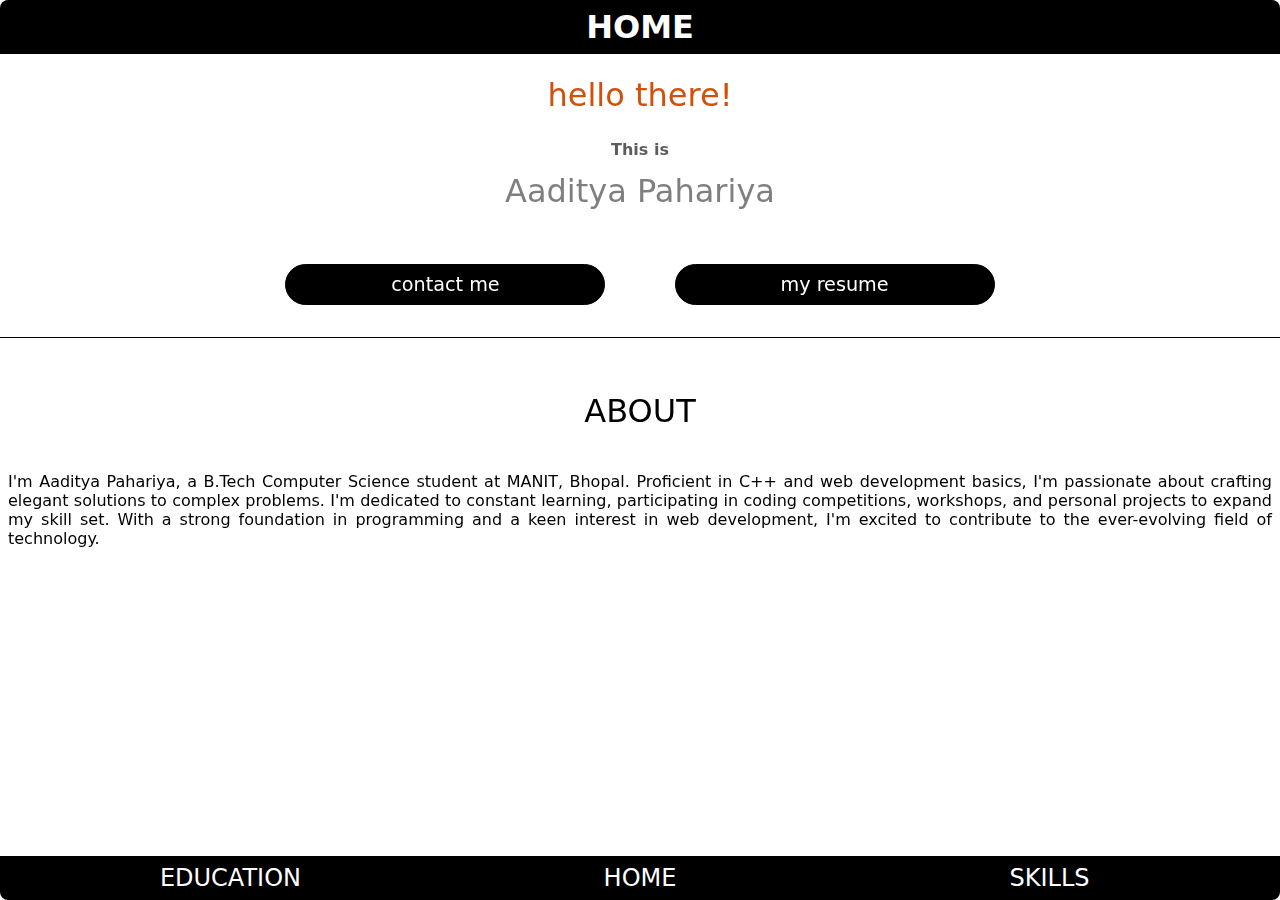
<file: index.html>
<!DOCTYPE html>
<html lang="en">

<head>
    <meta charset="UTF-8">
    <meta name="viewport" content="width=device-width, initial-scale=1.0">
    <title>portfolio</title>
</head>
<link rel="stylesheet" href="style.css">

<body>
    <header>
        <h1><a href="index.html" class="nav-links">HOME</a></h1>
    </header>
    <main>
        <h1 class="greetings">hello there!</h1>
        <h4 class="intro">This is</h4>
        <h1 class="name">Aaditya Pahariya</h1>
        <div class="connect">
            <li><a target="_blank" href="#">contact me</a></li>
            <li><a target="_blank" href="./assets/blue professional modern CV resume.pdf">my resume</a></li>
        </div>
        <div class="info">
            <h1>ABOUT</h1>
            <p>
                I'm Aaditya Pahariya, a B.Tech Computer Science student at MANIT, Bhopal. Proficient in C++ and web development basics, I'm passionate about crafting elegant solutions to complex problems. I'm dedicated to constant learning, participating in coding competitions, workshops, and personal projects to expand my skill set. With a strong foundation in programming and a keen interest in web development, I'm excited to contribute to the ever-evolving field of technology.
            </p>
        </div>
    </main>
    <footer>
        <ul>
            <li><a href="left.html" class="nav-links">EDUCATION</a></li>
            <li><a href="index.html" class="nav-links">HOME</a></li>
            <li><a href="right.html" class="nav-links">SKILLS</a></li>
        </ul>
    </footer>
</body>

</html>
</file>
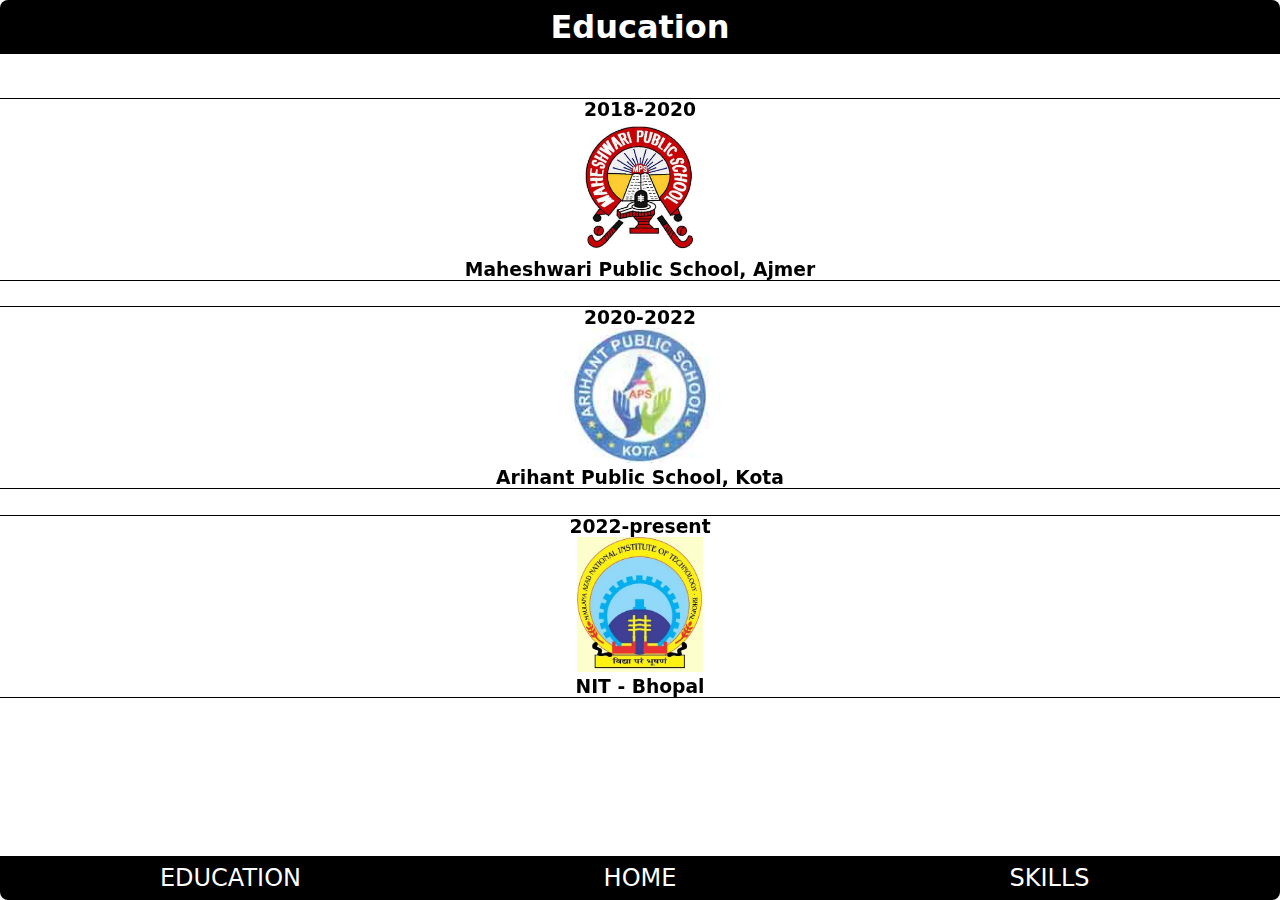
<file: left.html>
<!DOCTYPE html>
<html lang="en">

<head>
    <meta charset="UTF-8">
    <meta name="viewport" content="width=device-width, initial-scale=1.0">
    <title>portfolio</title>
</head>
<link rel="stylesheet" href="style.css">

<body>
    <header>
        <h1><a href="left.html" class="nav-links">Education</a></h1>
    </header>
    <main>
        <div class="EduData">
            <div class="separation">
                <h3>2018-2020</h3>
                <img src="./assets/maheshwari-public-school-ajmer-logo.jpg" alt="MPS" class="eduImg">
                <h3>Maheshwari Public School, Ajmer</h3>
            </div>
            <div class="separation">
                <h3>2020-2022</h3>
                <img src="./assets/arihant-public-school-s20492.jpg" alt="APS" class="eduImg">
                <h3>Arihant Public School, Kota</h3>
            </div>
            <div class="separation">
                <h3>2022-present</h3>
                <img src="./assets/OIP.jpeg" alt="MANIT" class="eduImg">
                <h3>
                    NIT - Bhopal
                </h3>
            </div>
        </div>
    </main>
    <footer>
        <ul>
            <li><a href="left.html" class="nav-links">EDUCATION</a></li>
            <li><a href="index.html" class="nav-links">HOME</a></li>
            <li><a href="right.html" class="nav-links">SKILLS</a></li>
        </ul>
    </footer>
</body>

</html>
</file>
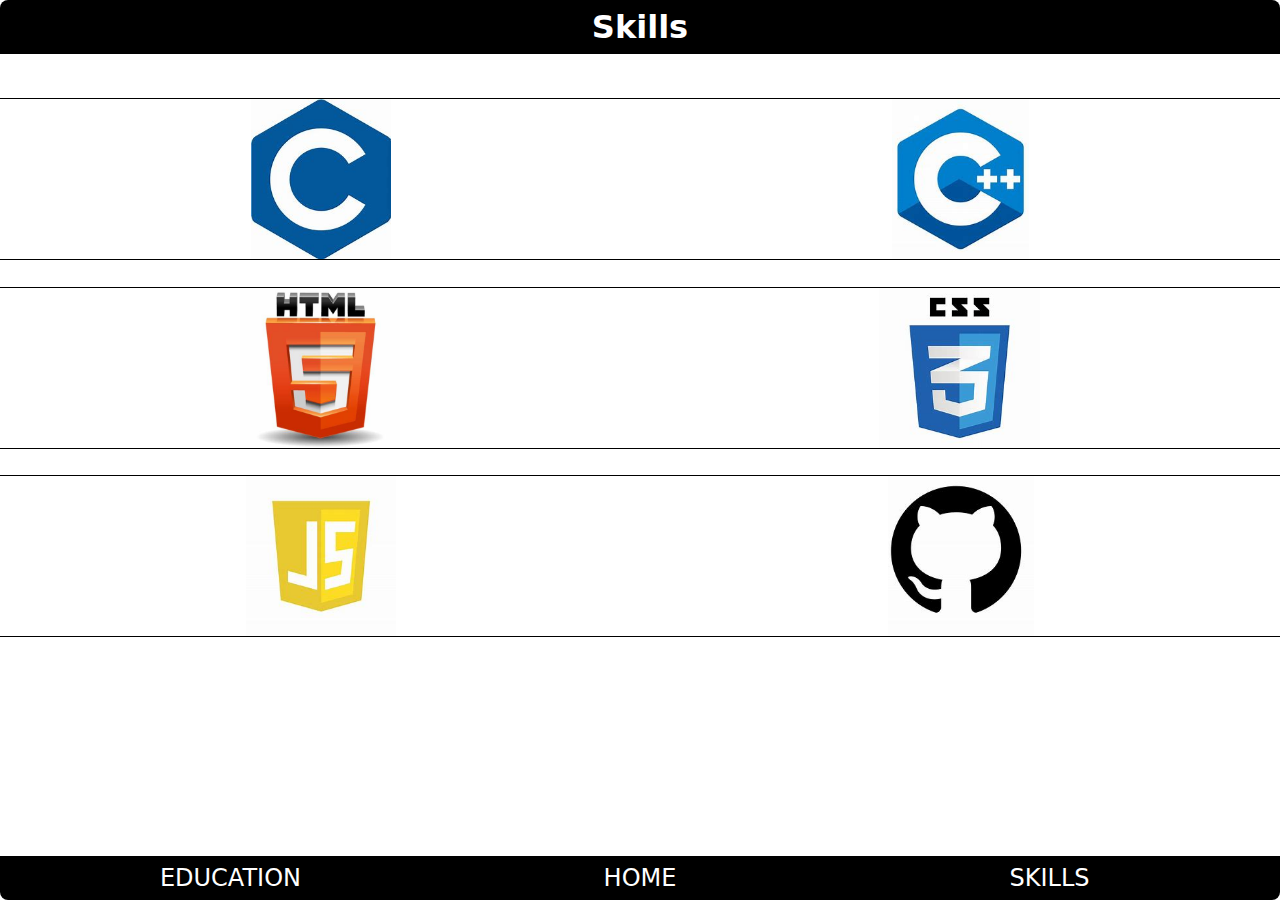
<file: right.html>
<!DOCTYPE html>
<html lang="en">

<head>
    <meta charset="UTF-8">
    <meta name="viewport" content="width=device-width, initial-scale=1.0">
    <title>portfolio</title>
</head>
<link rel="stylesheet" href="style.css">

<body>
    <header>
        <h1><a href="right.html" class="nav-links">Skills</a></h1>
    </header>
    <main>
        <div class="skill">
            <img src="./assets/c.jpeg" alt="C" class="skillImg">
            <img src="./assets/c++.jpeg" alt="C++" class="skillImg">
        </div>
        <div class="skill">
            <img src="./assets/html.jpeg" alt="html" class="skillImg">
            <img src="./assets/css.jpeg" alt="CSS" class="skillImg">
        </div>
        <div class="skill">
            <img src="./assets/js.jpeg" alt="javascript" class="skillImg">
            <img src="./assets/github.jpeg" alt="github" class="skillImg">
        </div>
    </main>
    <footer>
        <ul>
            <li><a href="left.html" class="nav-links">EDUCATION</a></li>
            <li><a href="index.html" class="nav-links">HOME</a></li>
            <li><a href="right.html" class="nav-links">SKILLS</a></li>
        </ul>
    </footer>
</body>

</html>
</file>
<file: style.css>
* {
    margin: 0;
    padding: 0;
    box-sizing: border-box;
    font-family: system-ui, -apple-system, BlinkMacSystemFont, 'Segoe UI', Roboto, Oxygen, Ubuntu, Cantarell, 'Open Sans', 'Helvetica Neue', sans-serif;
}

header {
    text-align: center;
    position: fixed;
    top: 0;
    width: 100%;
    border-top-right-radius: 0.5rem;
    border-top-left-radius: 0.5rem;
    background-color: #000;
    color: #fff;
}

header h1 {
    padding: 0.5rem;
}

main {
    position: fixed;
    top: 4.5rem;
}

.greetings {
    position: absolute;
    top: 0rem;
    padding: 0.25rem;
    width: 100vw;
    text-align: center;
    font-weight: 100;
    color: hsl(21, 91%, 43%);
}

.intro {
    position: absolute;
    top: 4rem;
    padding: 0.25rem;
    width: 100vw;
    text-align: center;
    color: #333333cc;
}

.name {
    font-weight: 400;
    position: absolute;
    top: 6rem;
    padding: 0.25rem;
    width: 100vw;
    text-align: center;
    color: #333333a0;
}

.connect{
    position: absolute;
    top: 10rem;
    width: 100vw;
    text-align: center;
    border-bottom: 1px solid black;
}

.connect li{
    list-style: none;
    display: inline-block;
}

.connect li a{
    display: block;
    width: 25vw;
    font-size: 1.2rem;
    border: 1px solid black;
    padding: 0.5rem;
    margin: 2rem;
    border-radius: 5vw;
    background-color: #000;
    text-decoration: none;
    color: #fff;
}

.connect li a:hover{
    color: #000;
    background-color: #fff;
    border: 1px solid black;
    transition: 3ms ease;
}

.info{
    margin-top: 1px solid black;
    position: absolute;
    top: 20rem;
    width: 100vw;
    display: inline-block;
    text-align: center;
}

.info p{
    position: absolute;
    top: 5rem;
    text-align: justify;
    margin-left: .5rem;
    margin-right: .5rem;
}

.info h1{
    font-weight: 400;
}

.EduData {
    position: relative;
    top: 0rem;
    text-align: center;
    width: 100vw;
}

.eduImg {
    height: 15vh;
}

.separation {
    margin-bottom: 1.6rem;
    margin-top: 1.6rem;
    border-top: 1px solid black;
    border-bottom: 1px solid black;
}

.skill {
    display: flex;
    width: 100vw;
    margin-top: 1.65rem;
    margin-bottom: 1.65rem;
    border-top: 1px solid black;
    border-bottom: 1px solid black;
    justify-content: space-around;
}

.skillImg {
    display: inline-block;
    height: 10rem;
}

footer {
    width: 100%;
    text-align: center;
    position: fixed;
    bottom: 0;
}

footer ul {
    background-color: #000;
    width: 100%;
    padding: 0.5rem;
    border-bottom-right-radius: 0.5rem;
    border-bottom-left-radius: 0.5rem;
}

footer ul li {
    display: inline-block;
    width: 32%;
}

.nav-links {
    text-decoration: none;
    color: #fff;
}

footer .nav-links {
    font-size: 1.5rem;
}

.nav-links:hover {
    color: hsl(196, 93%, 77%);
}

footer .nav-links:hover {
    font-size: 1.4rem;
}
</file>
